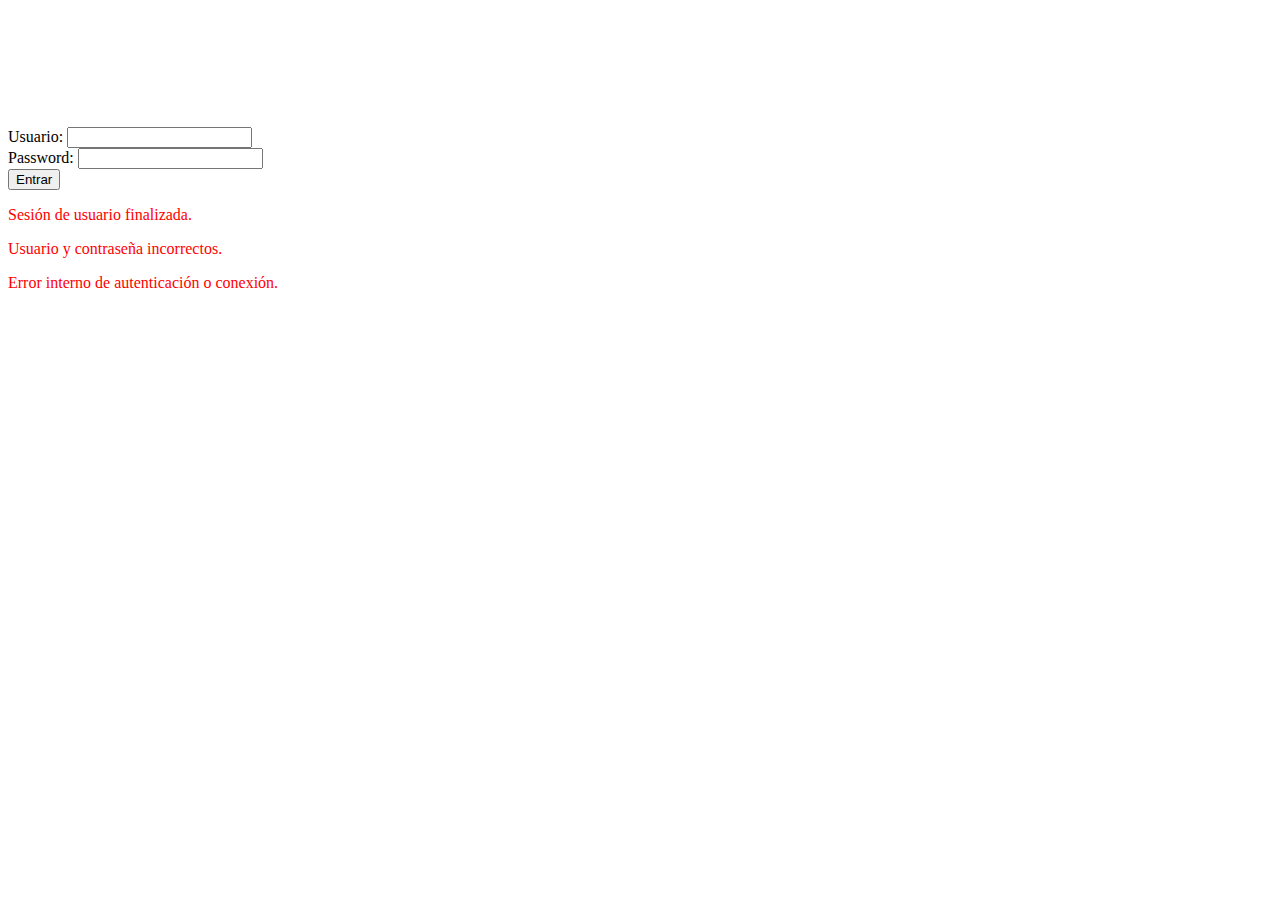
<file: WebApp/src/main/resources/templates/loggin.html>
<!DOCTYPE html>
<html lang="es" xmlns:th="http://www.thymeleaf.org">
<head>
    <meta charset="UTF-8">
    <meta http-equiv="X-UA-Compatible" content="IE=edge">
    <meta name="viewport" content="width=device-width, initial-scale=1.0">
    <title>Autenticación</title>
    <link rel="stylesheet" th:href="@{/css/loggin.css}">
</head>
<body> 
  
        <form class="F1" method="post" th:action="@{/logginprocess}">
			<input type="hidden" th:name="${_csrf.parameterName}" th:value="${_csrf.token}" />
           <div><p style="font-size: 40px;color:white;">Autenticación</p></div>
           <div><label>Usuario: </label><input type="text" name="username" autocomplete="off" /></div>
           <div><label>Password: </label><input type="password" name="password" /></div>
           <div><input type="submit" value="Entrar"/></div>
           <div><p style="font-size: 16px; color: red;" th:if="${param.logout}">Sesión de usuario finalizada.</p>
                <p style="font-size: 16px; color: red;" th:if="${param.loginFailure}">Usuario y contraseña incorrectos.</p>
				<p style="font-size: 16px; color: red;" th:if="${param.error}">Error interno de autenticación o conexión.</p>
		   </div>
        </form>
</body>
</html>
</file>
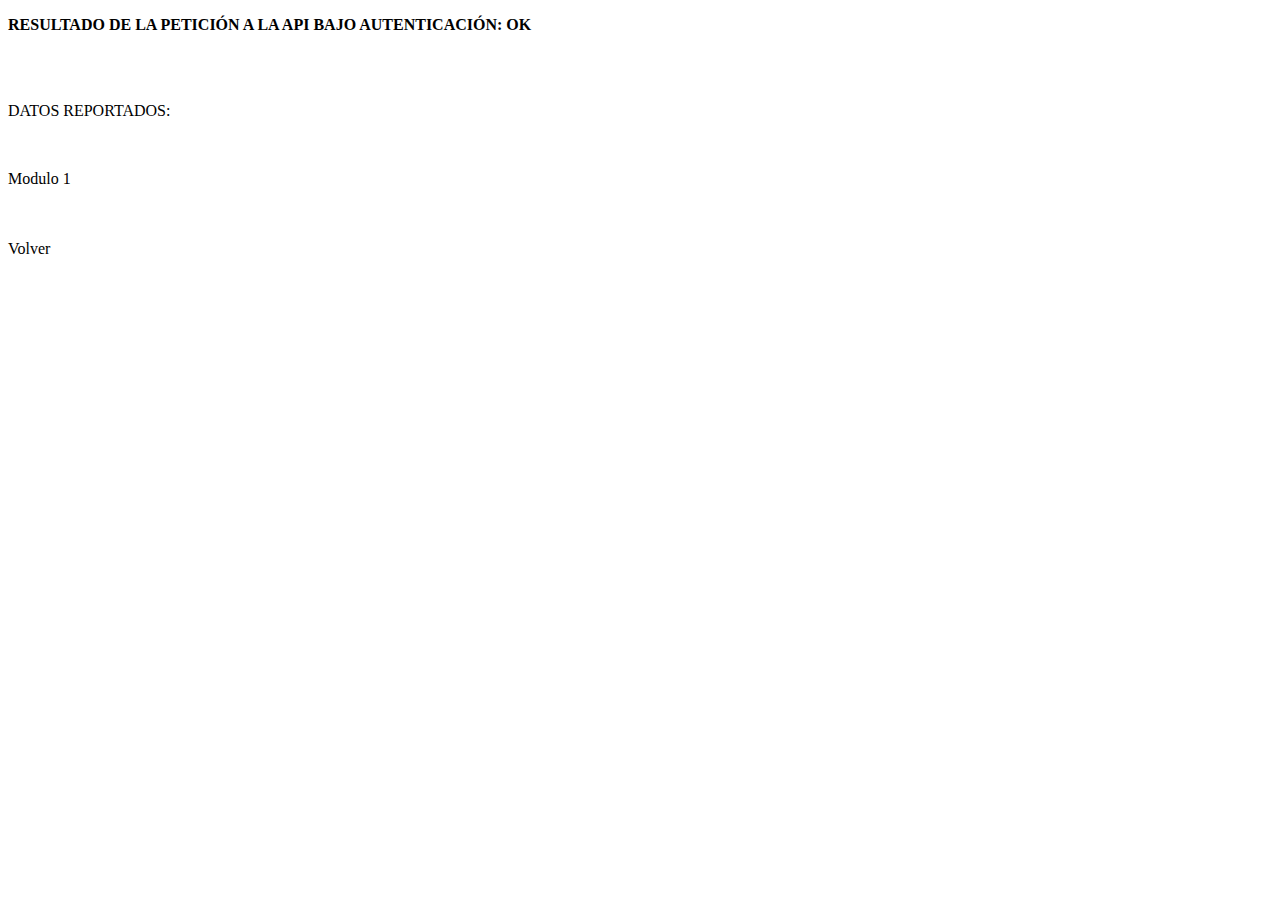
<file: WebApp/src/main/resources/templates/TestApi.html>
<!DOCTYPE html>
<html lang="es" xmlns:th="http://www.thymeleaf.org">
<head>
    <meta charset="UTF-8">
    <meta http-equiv="X-UA-Compatible" content="IE=edge">
    <meta name="viewport" content="width=device-width, initial-scale=1.0">
    <title>Index</title>
    <link rel="stylesheet" th:href="@{/css/index.css}">
</head>
<body>
	
	<div><p><b>RESULTADO DE LA PETICIÓN A LA API BAJO AUTENTICACIÓN: <span>OK</span></b></p></div>
	<br>
	<br>
	<div><p>DATOS REPORTADOS:</p></div>
	<br>
    <div th:each="item : ${listaModulos}"><p th:text="${item.codigo} + ' - ' + ${item.descripcion}">Modulo 1</p></div>
	<br>
	<br>
    <div><a th:href="@{/index}">Volver</a></div>
	
</body>
</html>
</file>
